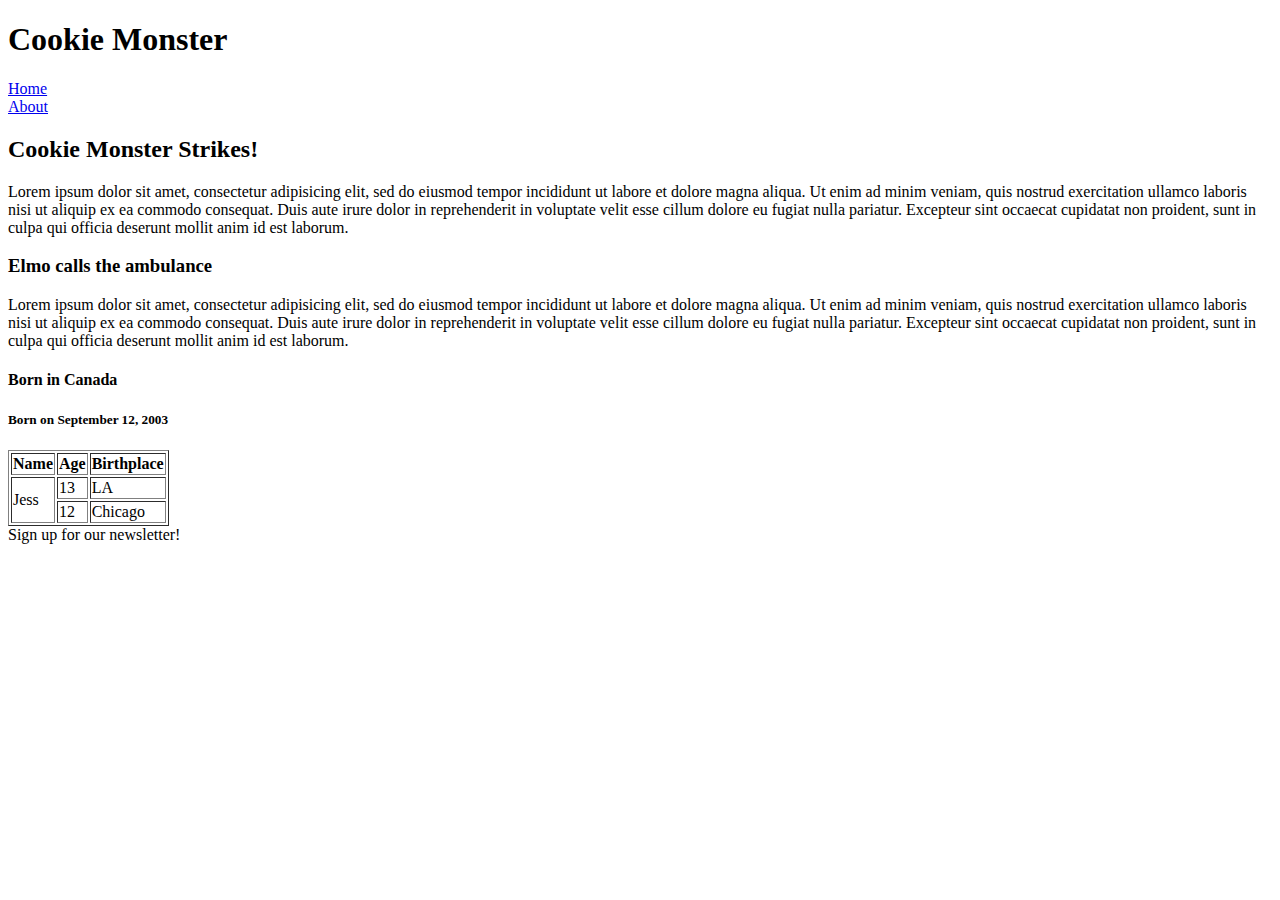
<file: html/gps/index.html>
<!DOCTYPE html>
<html>
<head>
	<title>GPS 1.2</title>
	<meta charset="UTF-8">
	<link rel="stylesheet" href="">
</head>
<body>
	<header> 
		<h1> Cookie Monster </h1> 
		<nav> 
			<a href="index.html">Home</a><br>
			<a href="about.html">About</a>
		</nav> 
	</header>

	<main>
		<article>
		 	<h2> Cookie Monster Strikes! </h2>
		 	<p> Lorem ipsum dolor sit amet, consectetur adipisicing elit, sed do eiusmod
		 	tempor incididunt ut labore et dolore magna aliqua. Ut enim ad minim veniam,
		 	quis nostrud exercitation ullamco laboris nisi ut aliquip ex ea commodo
		 	consequat. Duis aute irure dolor in reprehenderit in voluptate velit esse
		 	cillum dolore eu fugiat nulla pariatur. Excepteur sint occaecat cupidatat non
		 	proident, sunt in culpa qui officia deserunt mollit anim id est laborum. </p>
		 		<section>
		 			<h3>Elmo calls the ambulance </h3>
		 			<p> Lorem ipsum dolor sit amet, consectetur adipisicing elit, sed do eiusmod
		 			tempor incididunt ut labore et dolore magna aliqua. Ut enim ad minim veniam,
		 			quis nostrud exercitation ullamco laboris nisi ut aliquip ex ea commodo
		 			consequat. Duis aute irure dolor in reprehenderit in voluptate velit esse
		 			cillum dolore eu fugiat nulla pariatur. Excepteur sint occaecat cupidatat non
		 			proident, sunt in culpa qui officia deserunt mollit anim id est laborum.</p>
		 		</section>
	 	</article>
	 	<aside>
	 		<h4> Born in Canada </h4>
	 		<h5> Born on September 12, 2003 </h5>
	 		<table border=1>
	 			<tr>
	 				<th>Name</th>
	 				<th>Age</th>
	 				<th>Birthplace</th>
	 	
	 			</tr>
	 			<tr> 
	 				<td rowspan=2>Jess</td>
	 				<td>13</td>
	 				<td>LA</td>
	 			</tr>
	 			<tr>
	 				<td>12</td>
	 				<td>Chicago</td>
	 			</tr>
	 		</table>

	 	</aside>
	</main>

<footer> Sign up for our newsletter! </footer>

</body>
</html>
</file>
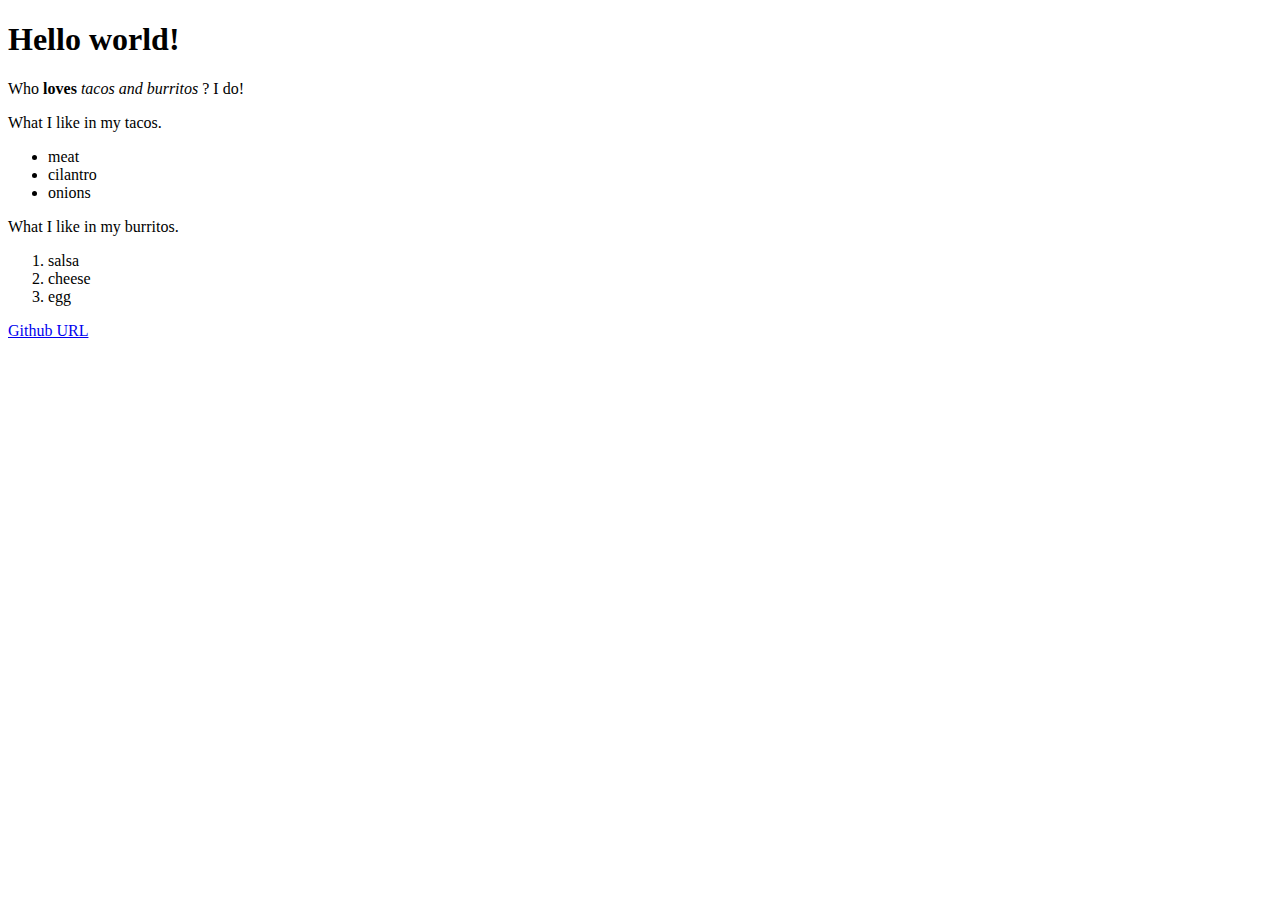
<file: html/web_basics/index.html>
<!DOCTYPE html>
<html>
	<head>
		<title> Tacos and Burritos </title>
	</head>
	<body>
	<h1> Hello world!</h1>
	<p> Who <strong>loves</strong> <em> tacos and burritos </em>? I do! </p>
	<p> What I like in my tacos. </p>
	<ul> 
		<li> meat </li>
		<li> cilantro </li>
		<li> onions </li>
	</ul>

	<p> What I like in my burritos. </p>
	<ol> 
		<li> salsa </li>
		<li> cheese </li>
		<li> egg </li>
	</ol>

	<a href= "phase-0-tracks/html/web_basics/index.html"> Github URL </a>

	</body>
</html>
</file>
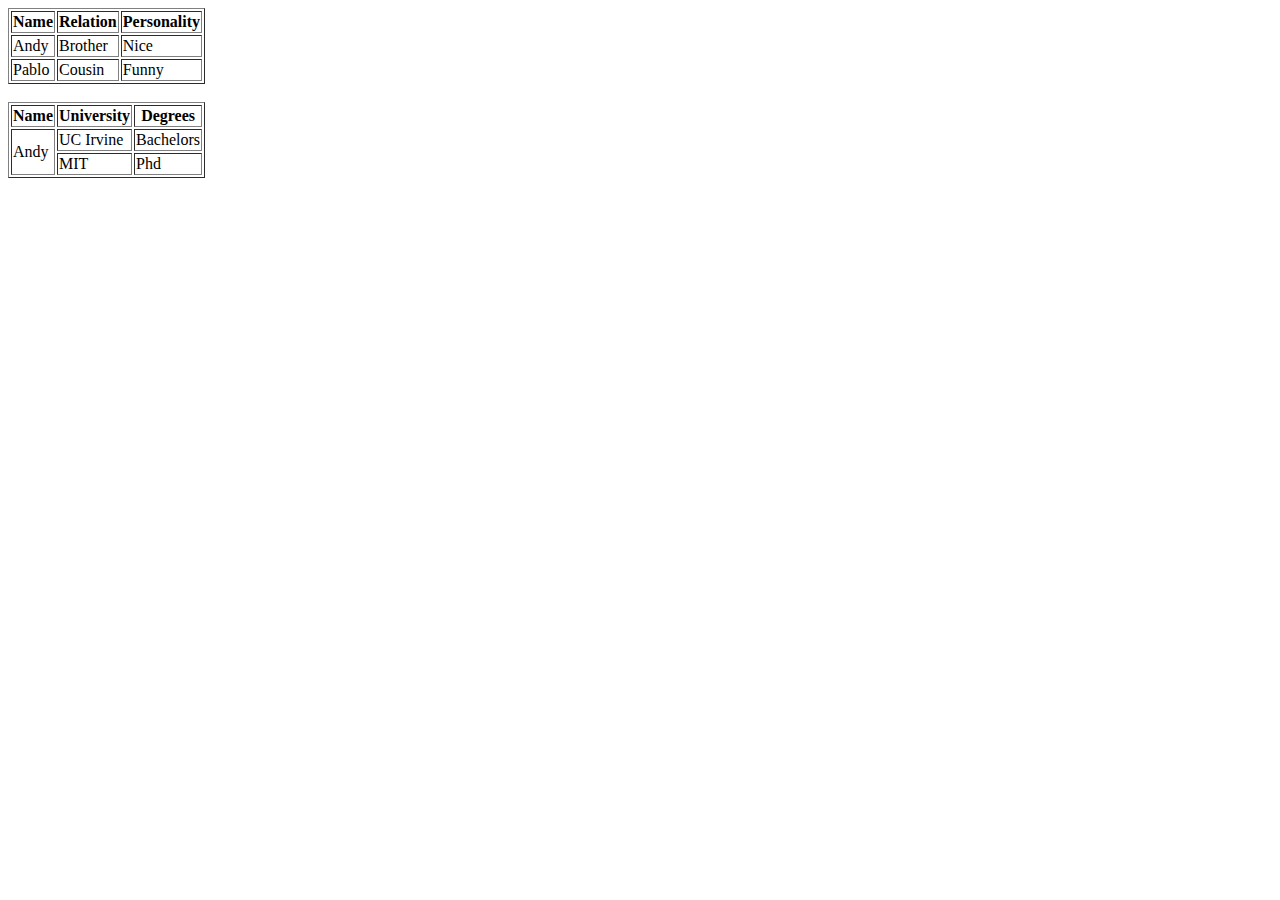
<file: html/table-practice.html>
<!DOCTYPE html>
<html>
<head>
	<title>Family Chart</title>
</head>
<body>
	<table border=1>
		<tr> 
			<th>Name</th>
			<th>Relation</th>
			<th>Personality</th>
		</tr>

		<tr> 
			<td>Andy</td>
			<td>Brother</td>
			<td>Nice</td>
		</tr>

		<tr>
			<td>Pablo</td>
			<td>Cousin</td>
			<td>Funny</td>
		</tr>
	</table>
	<br>
	<table border=1>
		<tr> 
			<th>Name</th>
			<th>University</th>
			<th>Degrees</th>
		</tr>

		<tr> 
			<td rowspan="2">Andy</td>
			<td>UC Irvine</td>
			<td>Bachelors</td>
		</tr>

		<tr>
			<td>MIT</td>
			<td>Phd</td>
		</tr>
	</table>
</body>
</html>
</file>
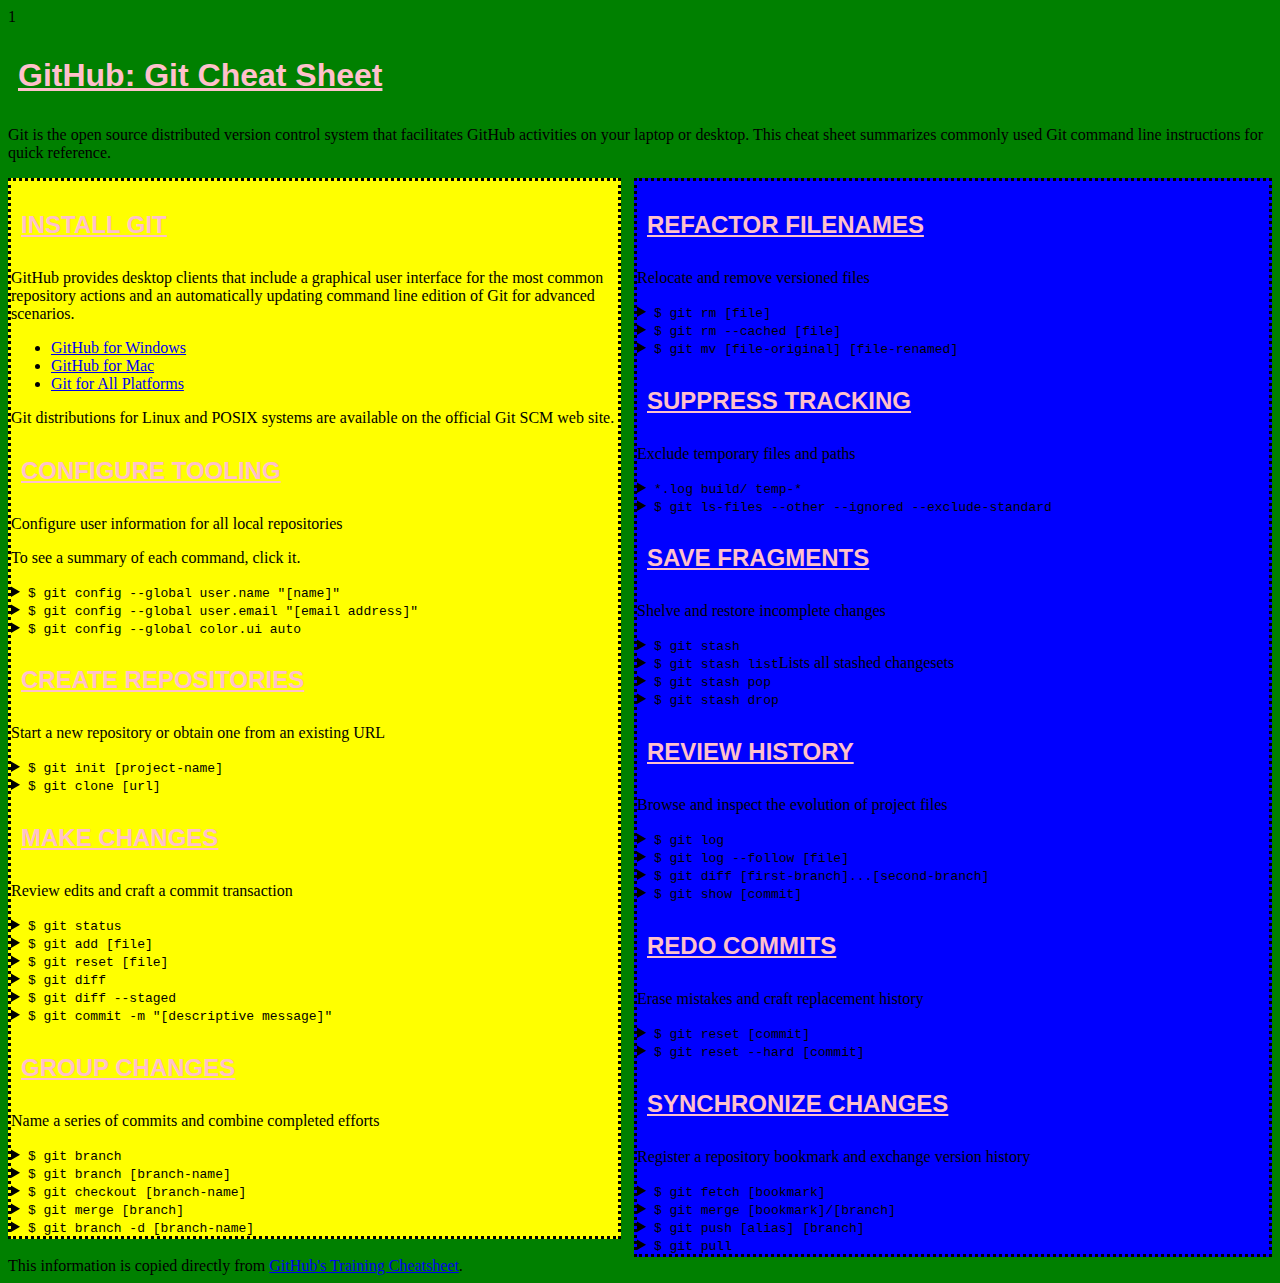
<file: css/gps/gps2-1.html>
<!--
Write your names here:
1. Ha Young (Jessica) Kwen
2. Sumaiya Talukdar
We spent [#] hours on this challenge.
--> 1 

<!-- This challenge uses HTML5 syntax that may not be available in all browsers (It works in Chrome and Safari, from my testing. (<details> and<summary>). -->

<!DOCTYPE html>
<html lang="en">
  <head>
    <meta charset="UTF-8">
    <link rel="stylesheet" href="gps2-1.css">  <!-- Insert a link to the stylesheet here -->
    <title>Git Cheat Sheet</title>
  </head>

  <body>
    <header>
      <h1>GitHub: Git Cheat Sheet</h1>
      <p>Git is the open source distributed version control system that
        facilitates GitHub activities on your laptop or desktop.
        This cheat sheet summarizes commonly used Git command line
        instructions for quick reference.</p>
    </header>

    <section class="column-1">
      <article>
        <h2>INSTALL GIT</h2>
        <p>GitHub provides desktop clients that include a graphical user
        interface for the most common repository actions and an automatically
        updating command line edition of Git for advanced scenarios.</p>
        <ul>
          <li><a href="https://windows.github.com">GitHub for Windows</a></li>
          <li><a href="https://mac.github.com">GitHub for Mac</a></li>
          <li><a href="http://git-scm.com">Git for All Platforms</a></li>
        </ul>

        Git distributions for Linux and POSIX systems are available on the
        official Git SCM web site.
      </article>

      <article>
        <h2>CONFIGURE TOOLING</h2>
        <p>Configure user information for all local repositories</p>
        <p> To see a summary of each command, click it.</p>

        <details>
          <summary><code>$ git config --global user.name "[name]"</code></summary>
          <p>Sets the name you want attached to your commit transactions</p>
        </details>

        <details>
          <summary><code>$ git config --global user.email "[email address]"</code></summary>
          <p>Sets the email you want atached to your commit transactions</p>
        </details>

        <details>
          <summary><code>$ git config --global color.ui auto</code></summary>
          <p>Enables helpful colorization of command line output</p>
        </details>
      </article>

      <article>
        <h2>CREATE REPOSITORIES</h2>
        <p>Start a new repository or obtain one from an existing URL</p>

        <details>
          <summary><code>$ git init [project-name]</code></summary>
          <p>Creates a new local repository with the specified name</p>
        </details>

        <details>
          <summary><code>$ git clone [url]</code></summary>
          <p>Downloads a project and its entire version history</p>
        </details>
      </article>

      <article>
        <h2>MAKE CHANGES</h2>
        <p>Review edits and craft a commit transaction</p>

        <details>
          <summary><code>$ git status</code></summary>
          <p>Lists all new or modified files to be committed</p>
        </details>

        <details>
          <summary><code>$ git add [file]</code></summary>
          <p>Snapshots the file in preparation for versioning</p>
        </details>

        <details>
          <summary><code>$ git reset [file]</code></summary>
          <p>Unstages the file, but preserve its contents</p>
        </details>

        <details>
          <summary><code>$ git diff</code></summary>
          <p>Shows file differences not yet staged</p>
        </details>

        <details>
          <summary><code>$ git diff --staged</code></summary>
          <p>Shows file differences between staging and the last file version</p>
        </details>

        <details>
          <summary><code>$ git commit -m "[descriptive message]"</code></summary>
          <p>Records file snapshots permanently in version history</p>
        </details>
      </article>

      <article>
        <h2>GROUP CHANGES</h2>
        <p>Name a series of commits and combine completed efforts</p>

        <details>
          <summary><code>$ git branch</code></summary>
          <p>Lists all local branches in the current repository</p>
        </details>

        <details>
          <summary><code>$ git branch [branch-name]</code></summary>
          <p>Creates a new branch</p>
        </details>

        <details>
          <summary><code>$ git checkout [branch-name]</code></summary>
          <p>Switches to the specified branch and updates the working directory</p>
        </details>

        <details>
          <summary><code>$ git merge [branch]</code></summary>
          <p>Combines the specified branch’s history into the current branch</p>
        </details>

        <details>
          <summary><code>$ git branch -d [branch-name]</code></summary>
          <p>Deletes the specified branch</p>
        </details>
      </article>
    </section>

    <section class="column-2">
      <article>
        <h2>REFACTOR FILENAMES</h2>
        <p>Relocate and remove versioned files</p>

        <details>
          <summary><code>$ git rm [file]</code></summary>
          <p>Deletes the file from the working directory and stages the deletion</p>
        </details>

        <details>
          <summary><code>$ git rm --cached [file]</code></summary>
          <p>Removes the file from version control but preserves the file locally</p>
        </details>

        <details>
          <summary><code>$ git mv [file-original] [file-renamed]</code></summary>
          <p>Changes the file name and prepares it for commit</p>
        </details>
      </article>

      <article>
        <h2>SUPPRESS TRACKING</h2>
        <p>Exclude temporary files and paths</p>

        <details>
          <summary><code>*.log
                    build/
                    temp-*
          </code></summary>
          <p>A text file named .gitignore suppresses accidental versioning of files and paths matching the specified paterns</p>
        </details>

        <details>
          <summary><code>$ git ls-files --other --ignored --exclude-standard</code></summary>
          <p>Lists all ignored files in this project</p>
        </details>
      </article>

      <article>
        <h2>SAVE FRAGMENTS</h2>
        <p>Shelve and restore incomplete changes</p>

        <details>
          <summary><code>$ git stash</code></summary>
          <p>Temporarily stores all modified tracked files</p>
        </details>

        <details>
          <summary><code>$ git stash list</code>Lists all stashed changesets</summary>
          <p></p>
        </details>

        <details>
          <summary><code>$ git stash pop</code></summary>
          <p>Restores the most recently stashed files</p>
        </details>

        <details>
          <summary><code>$ git stash drop</code></summary>
          <p>Discards the most recently stashed changeset</p>
        </details>

      </article>

      <article>
        <h2>REVIEW HISTORY</h2>
        <p>Browse and inspect the evolution of project files</p>

        <details>
          <summary><code>$ git log</code></summary>
          <p>Lists version history for the current branch</p>
        </details>

        <details>
          <summary><code>$ git log --follow [file]</code></summary>
          <p>Lists version history for a file, including renames</p>
        </details>

        <details>
          <summary><code>$ git diff [first-branch]...[second-branch]</code></summary>
          <p>Shows content differences between two branches</p>
        </details>

        <details>
          <summary><code>$ git show [commit]</code></summary>
          <p>Outputs metadata and content changes of the specified commit</p>
        </details>
      </article>

      <article>
        <h2>REDO COMMITS</h2>
        <p>Erase mistakes and craft replacement history</p>

        <details>
          <summary><code>$ git reset [commit]</code></summary>
          <p>Undoes all commits after [commit], preserving changes locally</p>
        </details>

        <details>
          <summary><code>$ git reset --hard [commit]</code></summary>
          <p>Discards all history and changes back to the specified commit</p>
        </details>
      </article>

      <article>
        <h2>SYNCHRONIZE CHANGES</h2>
        <p>Register a repository bookmark and exchange version history</p>

        <details>
          <summary><code>$ git fetch [bookmark]</code></summary>
          <p>Downloads all history from the repository bookmark</p>
        </details>

        <details>
          <summary><code>$ git merge [bookmark]/[branch]</code></summary>
          <p>Combines bookmark’s branch into current local branch</p>
        </details>

        <details>
          <summary><code>$ git push [alias] [branch]</code></summary>
          <p>Uploads all local branch commits to GitHub</p>
        </details>

        <details>
          <summary><code>$ git pull</code></summary>
          <p>Downloads bookmark history and incorporates changes</p>
        </details>
      </article>
    </section>

    <footer>
      This information is copied directly from <a href="https://training.github.com/kit/downloads/github-git-cheat-sheet.pdf">GitHub's Training Cheatsheet</a>.
    </footer>
  <!-- I felt more confident this week than last week with writing CSS code. I got to refresh myself with the concepts I learned last week and also gained a deeper understanding of them. For example, I relearned that DOCTYPE specifies the version of HTML. And although I used inline-block multiple times last week, I didn't really know what it was for. This week, I learned that inline-block allows block elements to be on the same line as each other. Although we are moving on to Ruby, I want to continue learning a little bit of CSS each day because it is really fun and entertaining to create a beautiful website!-->
  </body>
</html>
</file>
<file: css/gps/gps2-1.css>
footer {
  clear: both;
}

body {
  background-color: green;
}
h1, h2 {
  color: pink; 
  font-family: arial; 
  padding: 10px; 
  text-decoration: underline
}

.column-1 {
  background-color: yellow; 
  border-style: dotted; 
  width: 48%;
  float: left;
  /* display: inline-block; */ 
}

.column-2 {
  background-color: blue; 
  border-style: dotted;
  width: 50%;
  float: right;
  /* display: inline-block; */ 
}
</file>
